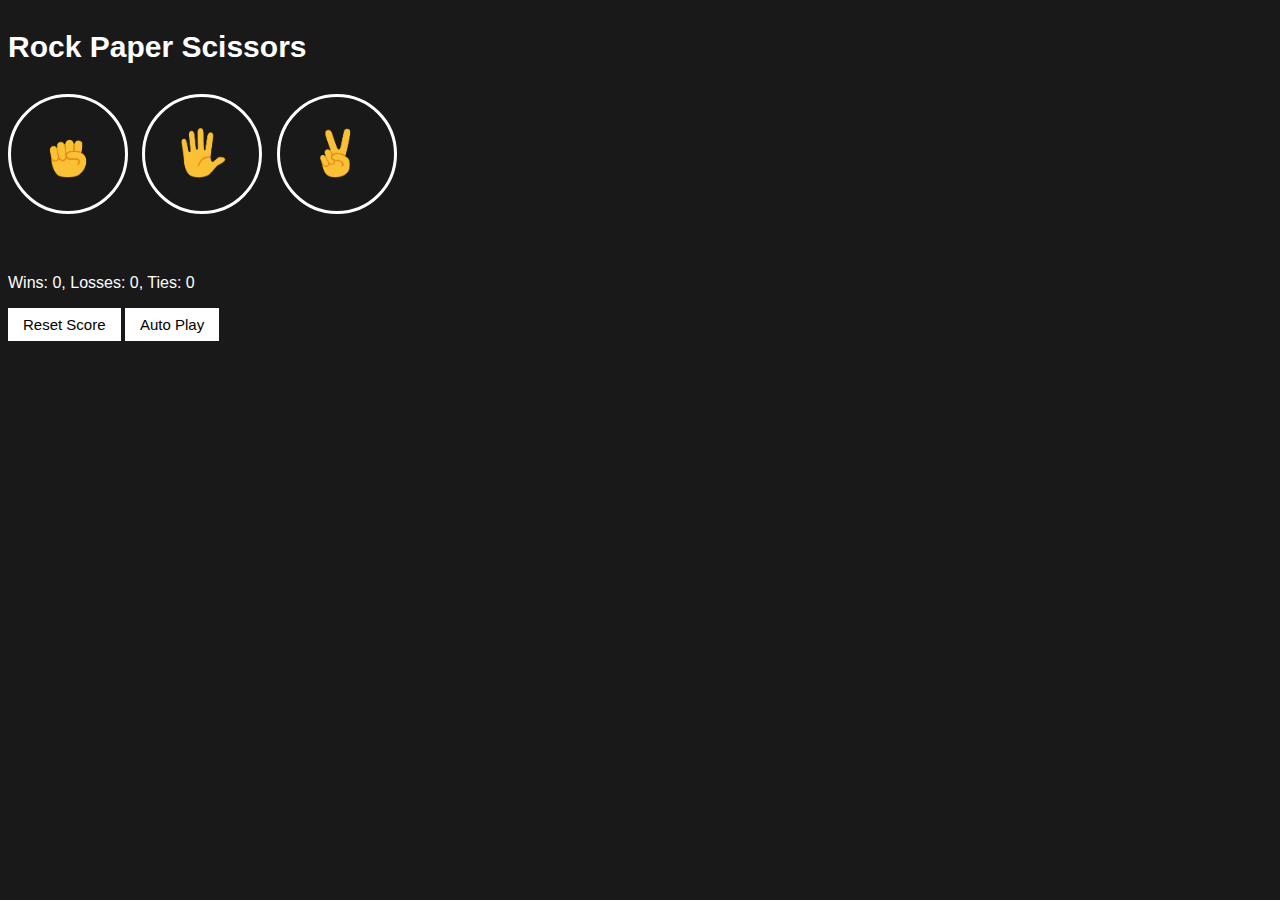
<file: index.html>
<!DOCTYPE html>
<html>

<head>
  <title>Rock Paper Scissors</title>

  <link rel = "stylesheet" href = "style.css">
</head>

<body>
  <p class = "game-name">Rock Paper Scissors</p>
  <button class = "move-button js-rock-button">
    <img src = "images/rock-emoji.png" class = "move-icon">
  </button>

  <button class = "move-button js-paper-button">
    <img src = "images/paper-emoji.png" class = "move-icon">
  </button>

  <button class = "move-button js-scissors-button">
    <img src = "images/scissors-emoji.png" class = "move-icon">
  </button>

  <p class = "js-result result"></p>
  <p class = "js-moves moves"></p>
  <p class = 'js-score score'></p>

  <button class = "reset-button js-reset-button">Reset Score</button>

  <button class = "js-auto-play-button auto-play-button">Auto Play</button>


  <script src = "script.js"></script>
</body>

</html>
</file>
<file: style.css>
body {
  background-color: rgb(25, 25, 25);
  color: white;
  font-family: Arial;
}

.game-name {
  font-size: 30px;
  font-weight: bold;
}

.move-icon {
  height: 50px;
  background-color: transparent;
}

.move-button {
  background-color: transparent;
  border: 3px solid white;
  height: 120px;
  width: 120px;
  border-radius: 60px;
  margin-right: 10px;
  cursor: pointer;
}

.result {
  margin-top: 50px;
  font-weight: bold;
  font-size: 25px;
}

.score {
  margin-top: 60px;
}

.reset-button, .auto-play-button {
  background-color: white;
  border: none;
  font-size: 15px;
  padding: 8px 15px;
  cursor: pointer;
}
</file>
